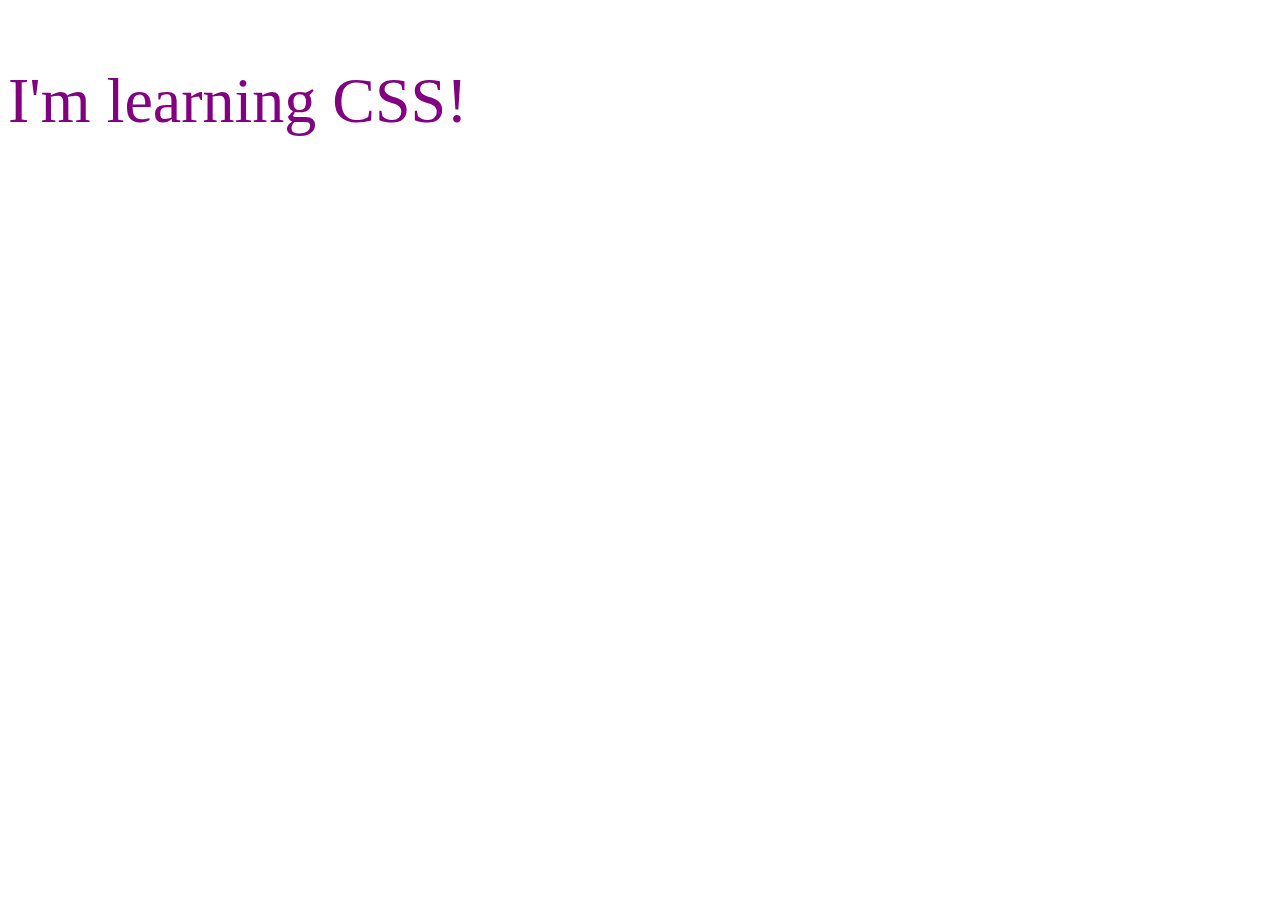
<file: 01_lesson/index.html>
<!DOCTYPE html>
<html lang="en">
   <head>
      <meta charset="UTF-8" />
      <meta name="viewport" content="width=device-width, initial-scale=1.0" />
      <title>Document</title>
      <link rel="stylesheet" href="css/style.css" />
   </head>
   <body>
      <p>I'm learning CSS!</p>
   </body>
</html>
</file>
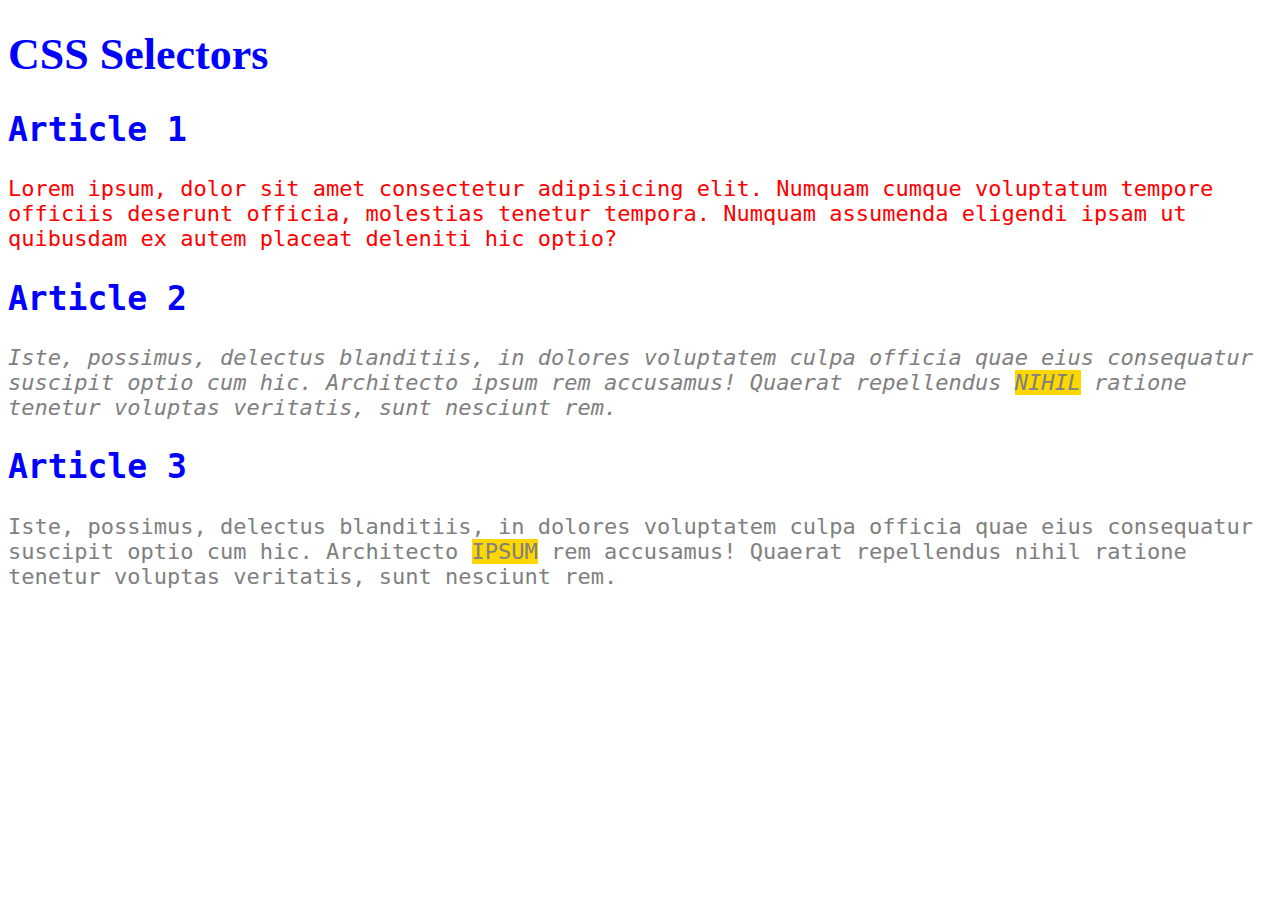
<file: 02_lesson/index.html>
<!DOCTYPE html>
<html lang="en">
   <head>
      <meta charset="UTF-8" />
      <meta http-equiv="X-UA-Compatible" content="IE=edge" />
      <meta name="viewport" content="width=device-width, initial-scale=1.0" />
      <title>CSS Selectors</title>
      <link rel="stylesheet" href="css/style.css" />
   </head>

   <body>
      <header>
         <h1>CSS Selectors</h1>
      </header>
      <main>
         <article>
            <h2>Article 1</h2>
            <p>
               Lorem ipsum, dolor sit amet consectetur adipisicing elit. Numquam
               cumque voluptatum tempore officiis deserunt officia, molestias
               tenetur tempora. Numquam assumenda eligendi ipsam ut quibusdam ex
               autem placeat deleniti hic optio?
            </p>
         </article>
         <article>
            <h2>Article 2</h2>
            <p id="second" class="gray">
               Iste, possimus, delectus blanditiis, in dolores voluptatem culpa
               officia quae eius consequatur suscipit optio cum hic. Architecto
               ipsum rem accusamus! Quaerat repellendus
               <span class="highlight">nihil</span> ratione tenetur voluptas
               veritatis, sunt nesciunt rem.
            </p>
         </article>
         <article>
            <h2>Article 3</h2>
            <p class="gray">
               Iste, possimus, delectus blanditiis, in dolores voluptatem culpa
               officia quae eius consequatur suscipit optio cum hic. Architecto
               <span class="highlight">ipsum</span> rem accusamus! Quaerat
               repellendus nihil ratione tenetur voluptas veritatis, sunt
               nesciunt rem.
            </p>
         </article>
      </main>
   </body>
</html>
</file>
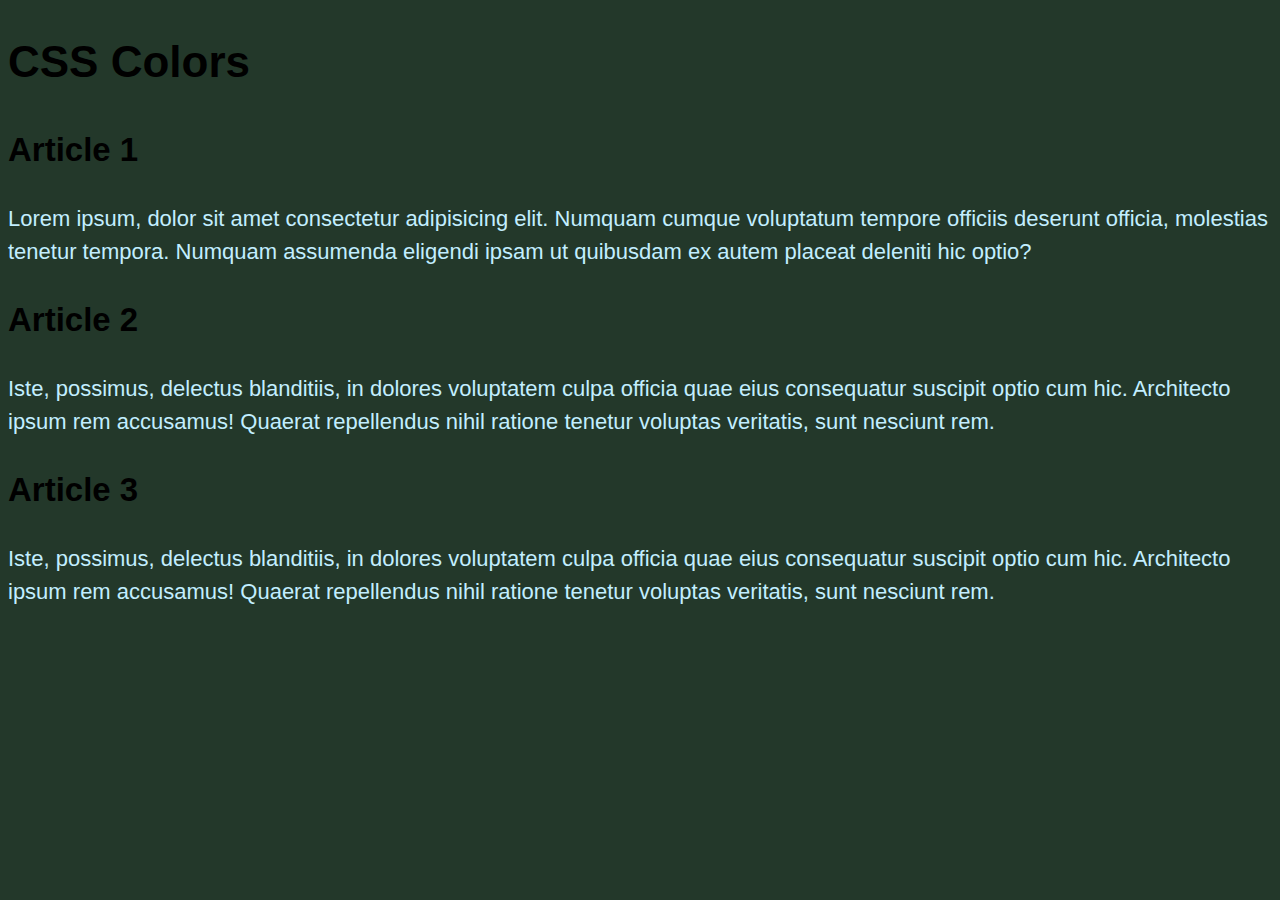
<file: 03_lesson/index.html>
<!DOCTYPE html>
<html lang="en">
   <head>
      <meta charset="UTF-8" />
      <meta http-equiv="X-UA-Compatible" content="IE=edge" />
      <meta name="viewport" content="width=device-width, initial-scale=1.0" />
      <title>Document</title>
      <link rel="stylesheet" href="css/style.css" />
   </head>

   <body>
      <header>
         <h1>CSS Colors</h1>
      </header>
      <main>
         <article>
            <h2>Article 1</h2>
            <p class="one">
               Lorem ipsum, dolor sit amet consectetur adipisicing elit. Numquam
               cumque voluptatum tempore officiis deserunt officia, molestias
               tenetur tempora. Numquam assumenda eligendi ipsam ut quibusdam ex
               autem placeat deleniti hic optio?
            </p>
         </article>
         <article>
            <h2>Article 2</h2>
            <p class="two">
               Iste, possimus, delectus blanditiis, in dolores voluptatem culpa
               officia quae eius consequatur suscipit optio cum hic. Architecto
               ipsum rem accusamus! Quaerat repellendus
               <span>nihil</span> ratione tenetur voluptas veritatis, sunt
               nesciunt rem.
            </p>
         </article>
         <article>
            <h2>Article 3</h2>
            <p class="three">
               Iste, possimus, delectus blanditiis, in dolores voluptatem culpa
               officia quae eius consequatur suscipit optio cum hic. Architecto
               <span>ipsum</span> rem accusamus! Quaerat repellendus nihil
               ratione tenetur voluptas veritatis, sunt nesciunt rem.
            </p>
         </article>
      </main>
   </body>
</html>
</file>
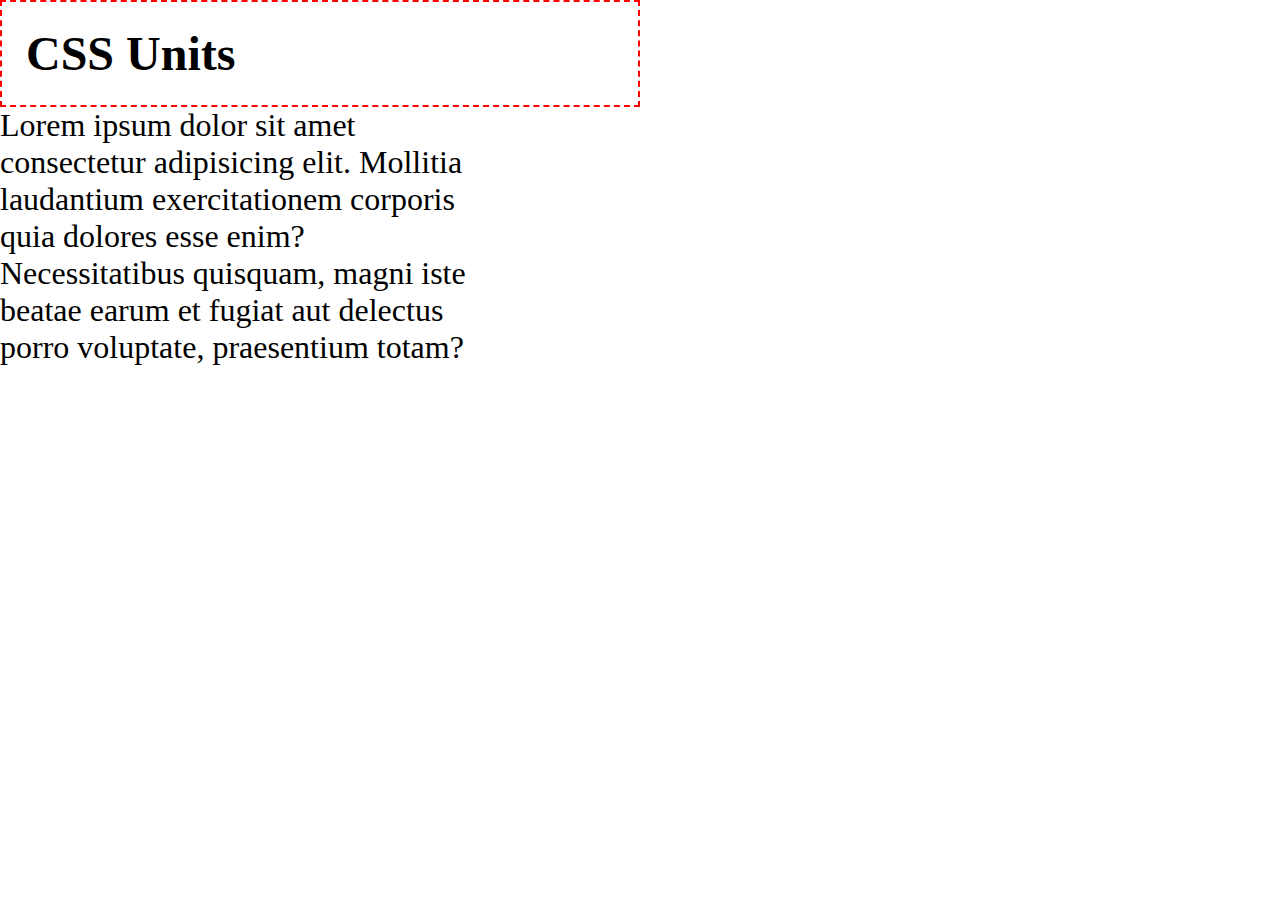
<file: 04_lesson/index.html>
<!DOCTYPE html>
<html lang="en">
   <head>
      <meta charset="UTF-8" />
      <meta http-equiv="X-UA-Compatible" content="IE=edge" />
      <meta name="viewport" content="width=device-width, initial-scale=1.0" />
      <title>Document</title>
      <link rel="stylesheet" href="css/style.css" />
   </head>

   <body>
      <header>
         <h1>CSS Units</h1>
      </header>
      <main>
         <p>
            Lorem ipsum dolor sit amet consectetur adipisicing elit. Mollitia
            laudantium exercitationem corporis quia dolores esse enim?
            Necessitatibus quisquam, magni iste beatae earum et fugiat aut
            delectus porro voluptate, praesentium totam?
         </p>
      </main>
   </body>
</html>
</file>
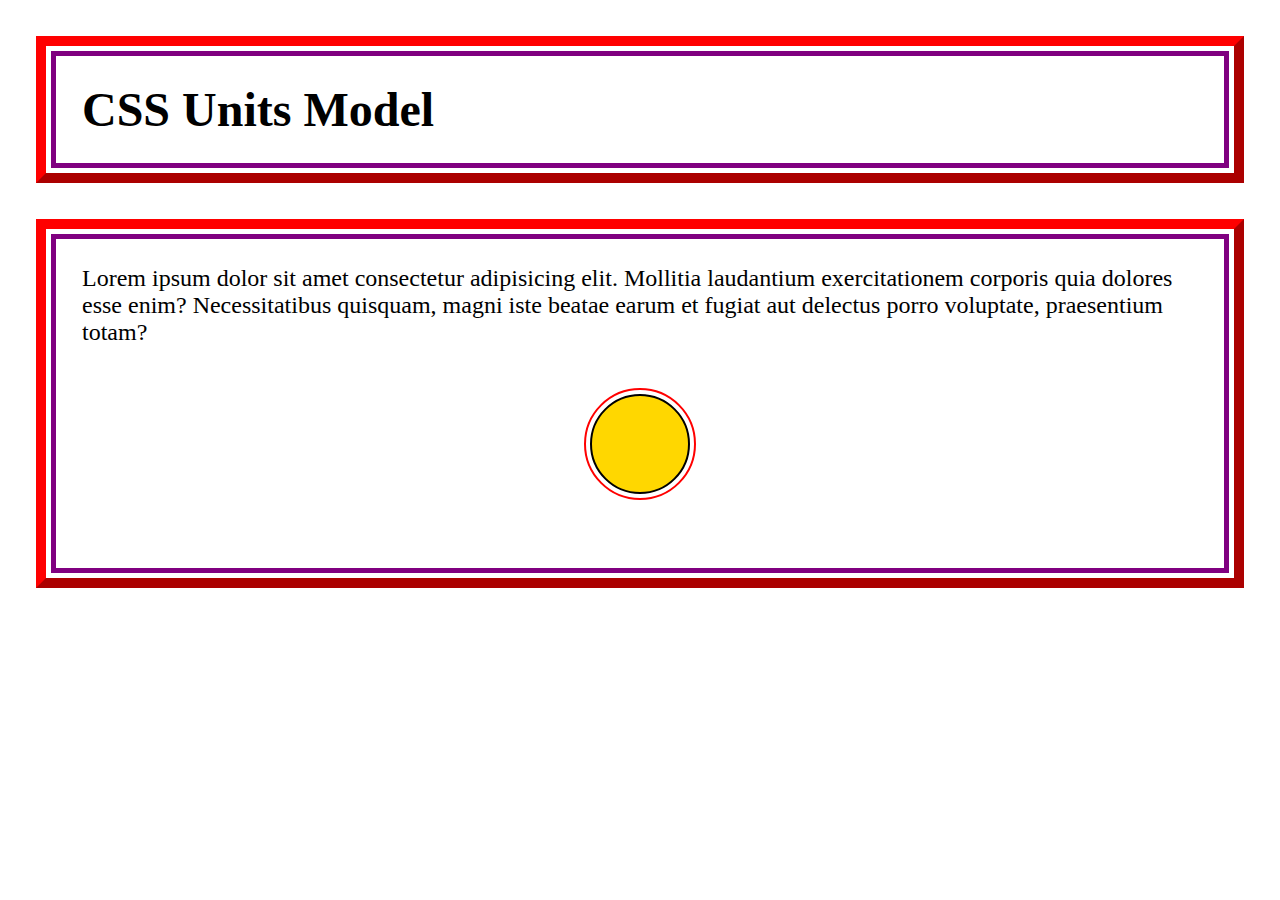
<file: 05_lesson/index.html>
<!DOCTYPE html>
<html lang="en">
   <head>
      <meta charset="UTF-8" />
      <meta http-equiv="X-UA-Compatible" content="IE=edge" />
      <meta name="viewport" content="width=device-width, initial-scale=1.0" />
      <title>Document</title>
      <link rel="stylesheet" href="css/style.css" />
   </head>

   <body>
      <header class="container">
         <h1>CSS Units Model</h1>
      </header>
      <main class="container">
         <p>
            Lorem ipsum dolor sit amet consectetur adipisicing elit. Mollitia
            laudantium exercitationem corporis quia dolores esse enim?
            Necessitatibus quisquam, magni iste beatae earum et fugiat aut
            delectus porro voluptate, praesentium totam?
         </p>
         <div class="circle"></div>
      </main>
   </body>
</html>
</file>
<file: 01_lesson/css/style.css>
p {
   font-size: 64px;
   color: purple;
}
</file>
<file: 02_lesson/css/style.css>
html {
   font-size: 22px;
}

body {
}

main {
   font-family: monospace;
}

button,
input,
textarea,
select {
   font: inherit;
}

h1,
h2 {
   color: blue;
}

p {
   color: purple;
}

p {
   color: red;
}

.highlight {
   text-transform: uppercase;
   background-color: gold;
}

.gray {
   color: gray;
}

#second {
   font-style: italic;
}
</file>
<file: 03_lesson/css/style.css>
body {
   font-size: 22px;
   font-family: Arial, Helvetica, sans-serif;
   line-height: 1.5;
   background: #23382a;
   color: rgb(0, 0, 0);
}

p {
   color: #c2eeff;
}
</file>
<file: 04_lesson/css/style.css>
* {
   margin: 0;
   padding: 0;
   box-sizing: border-box;
}

body {
   min-height: 100vh;
}

h1 {
   border: 2px dashed red;
   width: 50%;
   font-size: 3rem;
   padding: 0.5em;
}

main {
   font-size: 2rem;
}

p {
   font-size: 2rem;
   width: 30ch;
}
</file>
<file: 05_lesson/css/style.css>
* {
   margin: 0;
   padding: 0;
   box-sizing: border-box;
}

.container {
   border: 10px outset red;
   font-size: 1.5rem;
   margin: 1.5em;
   /*    margin-top: 1.5em;
   margin-right: 2em;
   margin-bottom: 2em;
   margin-left: 2em; */
   padding: 1.5em;
   outline: 5px solid purple;
   outline-offset: -20px;
}
/* Circle */
.circle {
   margin: 3rem auto;
   background-color: gold;
   width: 100px;
   height: 100px;
   border: 2px solid #000;
   border-radius: 50px;
   outline: 2px solid red;
   outline-offset: 0.25rem;
}
</file>
